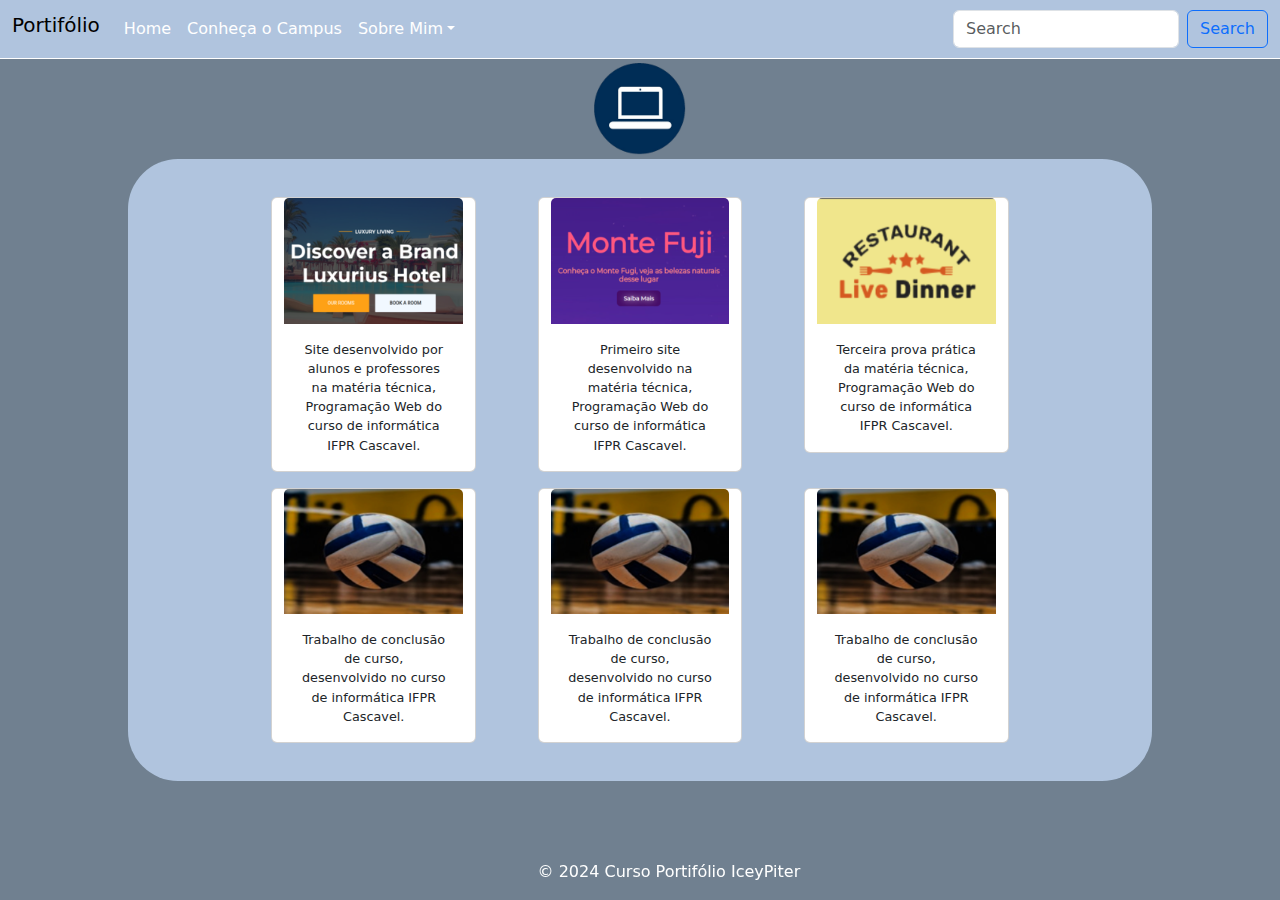
<file: index.html>
<!DOCTYPE html>
<html lang="en">
<head>
    <meta charset="UTF-8">
    <meta name="viewport" content="width=device-width, initial-scale=1.0">
    <title>Sumario GITHUB</title>
    <link href="https://cdn.jsdelivr.net/npm/bootstrap@5.3.3/dist/css/bootstrap.min.css" rel="stylesheet" integrity="sha384-QWTKZyjpPEjISv5WaRU9OFeRpok6YctnYmDr5pNlyT2bRjXh0JMhjY6hW+ALEwIH" crossorigin="anonymous">
    <link rel="stylesheet" href="sumario.css">
    <script src="https://cdn.jsdelivr.net/npm/bootstrap@5.3.3/dist/js/bootstrap.bundle.min.js" integrity="sha384-YvpcrYf0tY3lHB60NNkmXc5s9fDVZLESaAA55NDzOxhy9GkcIdslK1eN7N6jIeHz" crossorigin="anonymous"></script>
</head>
<body>
    <nav id="barranavega" class="navbar navbar-expand-lg ">
        <div class="container-fluid">
          <h1 class="navbar-brand">Portifólio</h1>
          <button class="navbar-toggler" type="button" data-bs-toggle="collapse" data-bs-target="#navbarSupportedContent" aria-controls="navbarSupportedContent" aria-expanded="false" aria-label="Toggle navigation">
            <span class="navbar-toggler-icon"></span>
          </button>
          <div class="collapse navbar-collapse" id="navbarSupportedContent">
            <ul class="navbar-nav me-auto mb-2 mb-lg-0">
              <li class="nav-item">
                <a class="nav-link" aria-current="page" href="#">Home</a>
              </li>
              <li class="nav-item">
                <a class="nav-link" href="#">Conheça o Campus</a>
              </li>
              <li class="nav-item dropdown">
                <a class="nav-link dropdown-toggle" href="#" role="button" data-bs-toggle="dropdown" aria-expanded="false">
                  Sobre Mim</a>
                </a>
                <ul class="dropdown-menu">
                  <li><a class="dropdown-item" href="#sobre">Eu</a></li>
                  <li><hr class="dropdown-divider"></li>
                  <li><a class="dropdown-item" href="#contato">Contato</a></li>
                </ul>
              </li>
            </ul>
            <form class="d-flex" role="search">
              <input class="form-control me-2" type="search" placeholder="Search" aria-label="Search">
              <button class="btn btn-outline-primary" type="submit">Search</button>
            </form>
          </div>
        </div>
    </nav>
    <div class="imgacab">
        <img class="imgacabam" src="assets/acabamento2.png" alt="">
    </div>
    
    <div class="cartoes row mb-5">
      <div class="card col-4">
          <a href="https://iceypiter.github.io/AttHotel_Prog_Interner/"><img src="assets/hotel.png" class="card-img-top" alt="..." ></a>
          <div class="card-body">
              <p class="card-text text-center">Site desenvolvido por alunos e professores na matéria técnica, Programação Web do curso de informática IFPR Cascavel.</p>
          </div>
      </div>
      <div class="card col-4">
          <a href="https://iceypiter.github.io/SiteViagens/"><img src="assets/Monte.png" class="card-img-top" alt="..." ></a>
          <div class="card-body">
              <p class="card-text text-center">Primeiro site desenvolvido na matéria técnica, Programação Web do curso de informática IFPR Cascavel.</p>
          </div>
      </div>
      <div class="card col-4">
           <a href="https://iceypiter.github.io/prova2/"><img src="assets/prova.png" class="card-img-top" alt="..." ></a>
          <div class="card-body">
              <p class="card-text text-center">Terceira prova prática da matéria técnica, Programação Web do curso de informática IFPR Cascavel.</p>
          </div>
      </div>
      <div class="card col-4 mt-3">
        <a href="https://voleibol.pythonanywhere.com/"><img src="assets/tcc.png" class="card-img-top" alt="..." ></a>
        <div class="card-body">
            <p class="card-text text-center">Trabalho de conclusão de curso, desenvolvido no curso de informática IFPR Cascavel.</p>
        </div>
      </div>
      <div class="card col-4 mt-3">
        <a href="https://voleibol.pythonanywhere.com/"><img src="assets/tcc.png" class="card-img-top" alt="..." ></a>
        <div class="card-body">
            <p class="card-text text-center">Trabalho de conclusão de curso, desenvolvido no curso de informática IFPR Cascavel.</p>
        </div>
      </div>
      <div class="card col-4 mt-3">
        <a href="https://voleibol.pythonanywhere.com/"><img src="assets/tcc.png" class="card-img-top" alt="..." ></a>
        <div class="card-body">
            <p class="card-text text-center">Trabalho de conclusão de curso, desenvolvido no curso de informática IFPR Cascavel.</p>
        </div>
      </div>
    </div>
    
    <footer>
        <p class="text-white">&copy; 2024 Curso Portifólio IceyPiter</p>
    </footer>
</body>
</html>
</file>
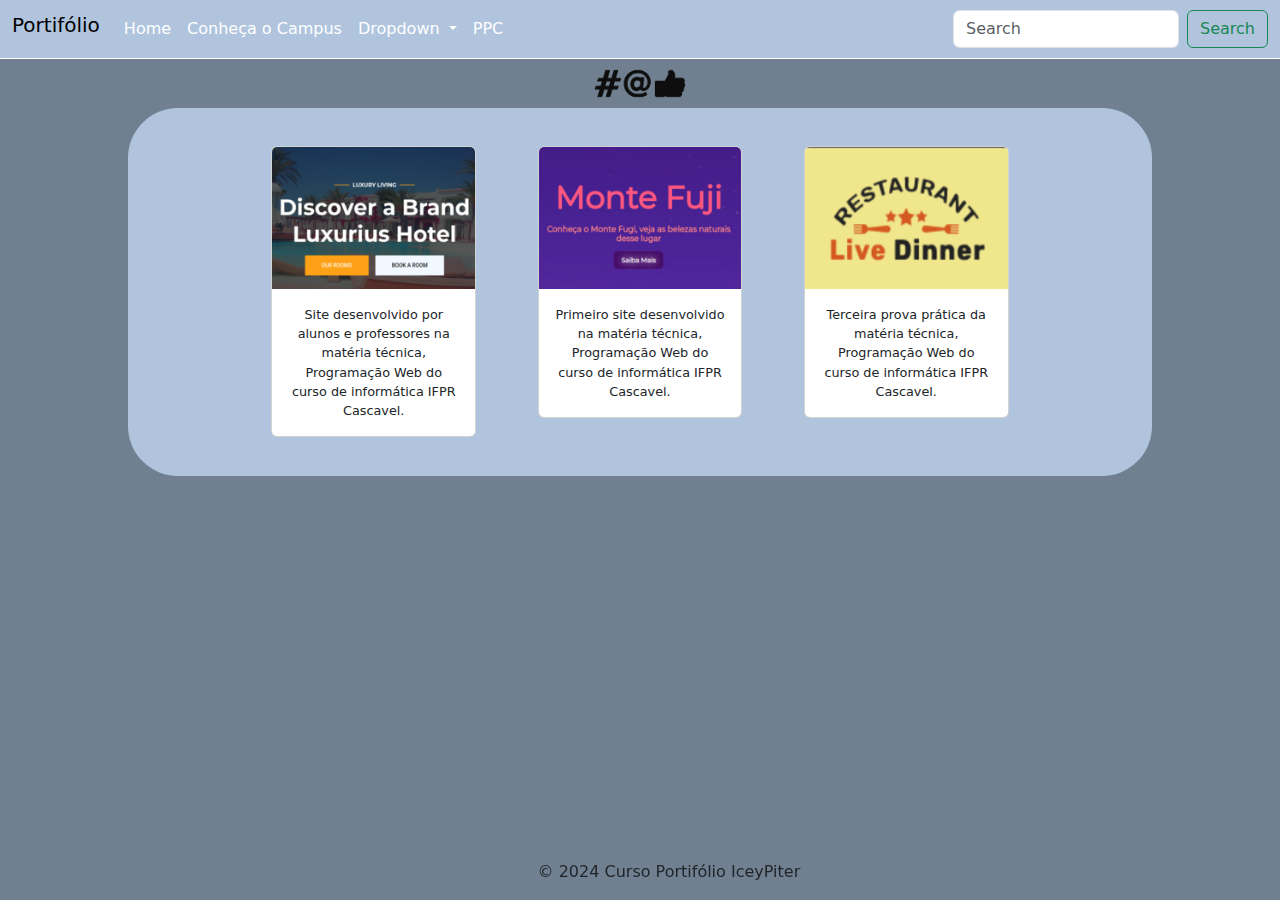
<file: sumario.html>
<!DOCTYPE html>
<html lang="en">
<head>
    <meta charset="UTF-8">
    <meta name="viewport" content="width=device-width, initial-scale=1.0">
    <title>Sumario GITHUB</title>
    <link href="https://cdn.jsdelivr.net/npm/bootstrap@5.3.3/dist/css/bootstrap.min.css" rel="stylesheet" integrity="sha384-QWTKZyjpPEjISv5WaRU9OFeRpok6YctnYmDr5pNlyT2bRjXh0JMhjY6hW+ALEwIH" crossorigin="anonymous">
    <link rel="stylesheet" href="sumario.css">
    <script src="https://cdn.jsdelivr.net/npm/bootstrap@5.3.3/dist/js/bootstrap.bundle.min.js" integrity="sha384-YvpcrYf0tY3lHB60NNkmXc5s9fDVZLESaAA55NDzOxhy9GkcIdslK1eN7N6jIeHz" crossorigin="anonymous"></script>
</head>
<body>
    <nav id="barranavega" class="navbar navbar-expand-lg ">
        <div class="container-fluid">
          <h1 class="navbar-brand">Portifólio</h1>
          <button class="navbar-toggler" type="button" data-bs-toggle="collapse" data-bs-target="#navbarSupportedContent" aria-controls="navbarSupportedContent" aria-expanded="false" aria-label="Toggle navigation">
            <span class="navbar-toggler-icon"></span>
          </button>
          <div class="collapse navbar-collapse" id="navbarSupportedContent">
            <ul class="navbar-nav me-auto mb-2 mb-lg-0">
              <li class="nav-item">
                <a class="nav-link" aria-current="page" href="#">Home</a>
              </li>
              <li class="nav-item">
                <a class="nav-link" href="#">Conheça o Campus</a>
              </li>
              <li class="nav-item dropdown">
                <a class="nav-link dropdown-toggle" href="#" role="button" data-bs-toggle="dropdown" aria-expanded="false">
                  Dropdown
                </a>
                <ul class="dropdown-menu">
                  <li><a class="dropdown-item" href="#sobre">Sobre</a></li>
                  <li><a class="dropdown-item" href="#conteudo">Conteúdo</a></li>
                  <li><a class="dropdown-item" href="#inscricao">Inscrição</a></li>
                  <li><hr class="dropdown-divider"></li>
                  <li><a class="dropdown-item" href="#contato">Contato</a></li>
                </ul>
              </li>
              <li class="nav-item">
                <a class="nav-link" href="#">PPC</a>
              </li>
            </ul>
            <form class="d-flex" role="search">
              <input class="form-control me-2" type="search" placeholder="Search" aria-label="Search">
              <button class="btn btn-outline-success" type="submit">Search</button>
            </form>
          </div>
        </div>
    </nav>
    <div class="imgacab">
        <img class="imgacabam" src="assets/acabamento.png" alt="">
    </div>
    
    <div class="cartoes">
        <div class="card">
            <a href="https://iceypiter.github.io/AttHotel_Prog_Interner/"><img src="assets/hotel.png" class="card-img-top" alt="..." ></a>
            <div class="card-body">
                <p class="card-text text-center">Site desenvolvido por alunos e professores na matéria técnica, Programação Web do curso de informática IFPR Cascavel.</p>
            </div>
        </div>
        <div class="card">
            <a href="https://iceypiter.github.io/SiteViagens/"><img src="assets/Monte.png" class="card-img-top" alt="..." ></a>
            <div class="card-body">
                <p class="card-text text-center">Primeiro site desenvolvido na matéria técnica, Programação Web do curso de informática IFPR Cascavel.</p>
            </div>
        </div>
        <div class="card">
            <a href="https://iceypiter.github.io/prova2/"><img src="assets/prova.png" class="card-img-top" alt="..." ></a>
            <div class="card-body">
                <p class="card-text text-center">Terceira prova prática da matéria técnica, Programação Web do curso de informática IFPR Cascavel.</p>
            </div>
        </div>
    </div>
    <footer>
        <p>&copy; 2024 Curso Portifólio IceyPiter</p>
    </footer>
</body>
</html>
</file>
<file: sumario.css>
body{
    background-color: slategrey;
}

.cartoes{
    display: flex;
    justify-content: center;
    background-color: lightsteelblue;
    padding-top: 3%;
    padding-bottom: 3%;
    margin-left: 10%;
    margin-right: 10%;
    border-radius: 50px;
}

.card{
    margin-left: 3%;
    margin-right: 3%;
    width: 20%;
    height: 20%;
}

.card-text{
    font-size: 80%;
}

.nav-link{
    color: white;
}

.navbar-brand{
    color: black;
}

.nav-link{
    color: white;
}

.navbar-brand:hover{
    color: black;
}

.nav-link:hover{
    color: rgba(240, 248, 255, 0.699);
}

#barranavega{
    border-bottom: 1px solid white;
    background-color: lightsteelblue;
}

.imgacabam{
    width:100px;
}

.imgacab{
    display: flex;
    justify-content: center;
    align-items: center;
}

footer{
    position: fixed;
    bottom: 0;
    left: 42%;
}
</file>
